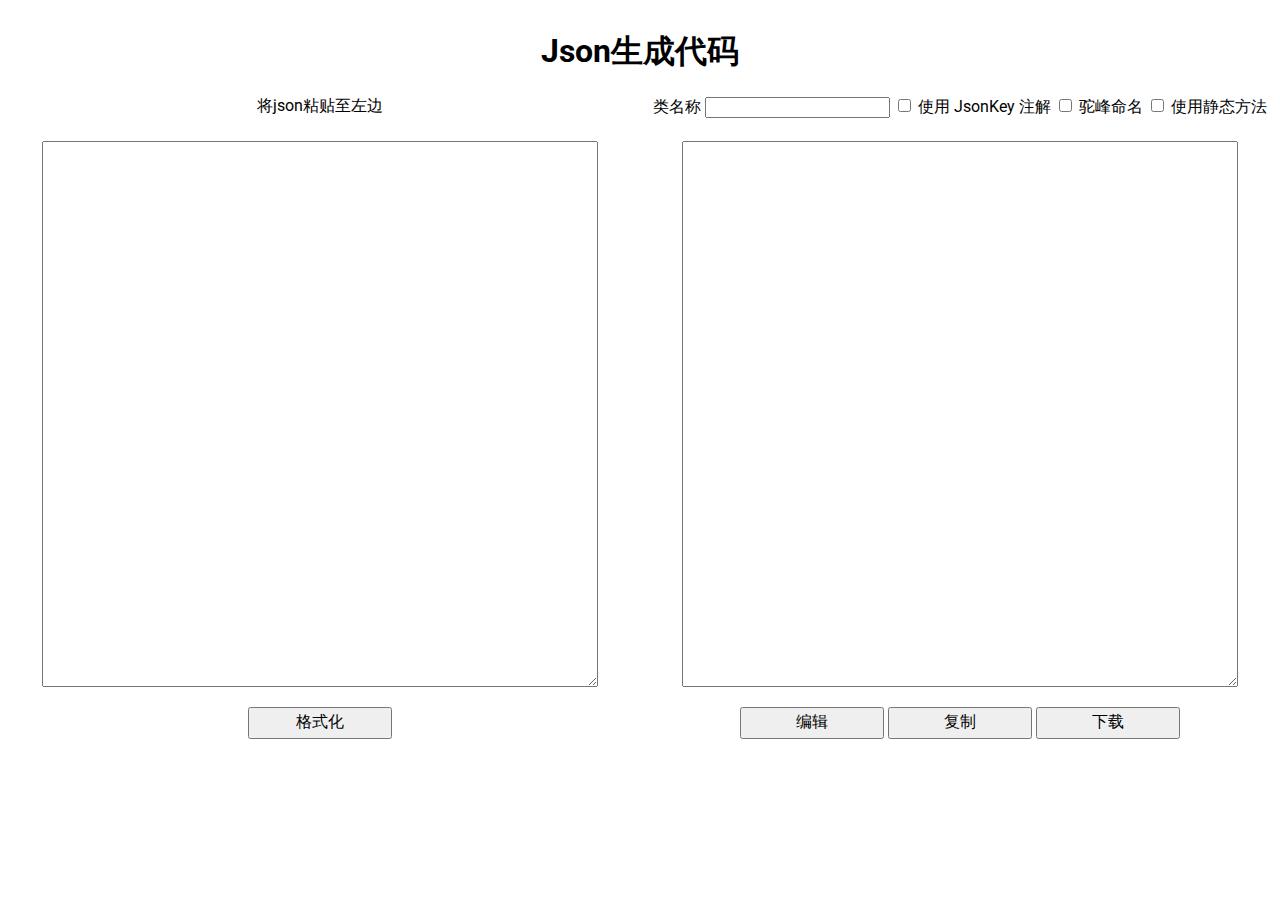
<file: index_ch.html>
<!DOCTYPE html>

<html>
  <head>
    <meta charset="utf-8" />
    <meta lang="zh-CN" />
    <meta http-equiv="X-UA-Compatible" content="IE=edge" />
    <meta name="viewport" content="width=device-width, initial-scale=1.0" />
    <meta name="scaffolded-by" content="https://github.com/google/stagehand" />
    <title>json2dart_for_json_serializable</title>
    <link rel="stylesheet" href="styles.css" />
    <link rel="icon" href="favicon.ico" />
    <script defer src="main2.dart.js"></script>
  </head>

  <body>
    <div class="lang">
<!--      <a href="index.html">English</a>-->
      <a href="https://github.com/caijinglong/json2dart">
<!--        <img src="github_logo.jpg" width="50px" />-->
      </a>
    </div>
    <div>
      <h1>
        Json生成代码
<!--
        <a href="https://pub.dartlang.org/packages/json_serializable"
          >json_serializable</a
        >
        库
-->
      </h1>
      <div class="version">
<!--
        <input
          class="version"
          type="radio"
          value="0"
          name="version"
          id="v0"
          checked="true"
        /><label for="v0">v0.x.x</label>
        <input
          class="version"
          type="radio"
          value="1"
          name="version"
          id="v1"
        /><label for="v1">v1.x.x</label>
-->
      </div>
    </div>
    <div>
      <div class="title">
        <span class="half_span">将json粘贴至左边</span>
        <span class="half_span">
          <div class="result_title">
            类名称
            <input id="out_entity_name" />
            <input type="checkbox" id="use_json_key" />
            <span id="check_label">使用 JsonKey 注解</span>
            <input type="checkbox" id="camelCase" />
            <span id="camelCaseLabel">驼峰命名</span>
            <input type="checkbox" id="use_static" />
            <span id="useStaticLabel">使用静态方法</span>
          </div>
          <div id="file_name"></div>
        </span>
      </div>
      <div class="content">
        <span class="half_span">
          <textarea
            id="json"
            title="json字符串"
            class="content_area"
          ></textarea>
        </span>
        <span class="half_span">
          <textarea id="result" title="结果" class="content_area"></textarea>
          <textarea
            id="class_name"
            title="class name"
            class="content_area"
            hidden
          ></textarea>
        </span>
      </div>
      <div class="func">
        <span class="half_span">
          <button id="format">格式化</button>
        </span>
        <span class="half_span">
          <button id="edit_class">编辑</button>
          <button id="copy">复制</button>
          <button id="save">下载</button>
        </span>
      </div>
    </div>
  </body>
</html>
</file>
<file: styles.css>
@import url(https://fonts.googleapis.com/css?family=Roboto);

html,
body {
  width: 100%;
  height: 100%;
  margin: 0;
  padding: 0;
  font-family: 'Roboto', sans-serif;
}

h1 {
  text-align: center;
}

.half_span {
  width: 50%;
  float: left;
  text-align: center;
}
.three_span {
  width: 33%;
  float: left;
  text-align: center;
}
.table_tbody_box{
    overflow-y:scroll;
    overflow-x:none
}
.tableField {
    border:1px solid #000;
    height: 60vh;
}

textarea {
  width: 86%;
}

.content {
  padding-top: 5vh;
}

.func .half_span {
  height: 7rem;
  padding-top: 1rem;
}

button {
  width: 9rem;
  height: 2rem;
  font-size: 1rem;
}

#file_name {
  font-size: 0.5rem;
  padding-top: 5px;
  color: mediumvioletred;
}

.lang {
  padding-right: 1vw;
  padding-top: 1vh;
  text-align: right;
}

a {
  color: blue;
  text-decoration: none;
}
a:hover {
  text-decoration-line: underline;
}

.version {
  font-size: 10px;
  text-align: center;
}

.content_area {
  height: 60vh;
}

#class_name {
  width: 86%;
  background-color: rgba(255, 255, 0, 0.164);
  height: 60vh;
}
</file>
